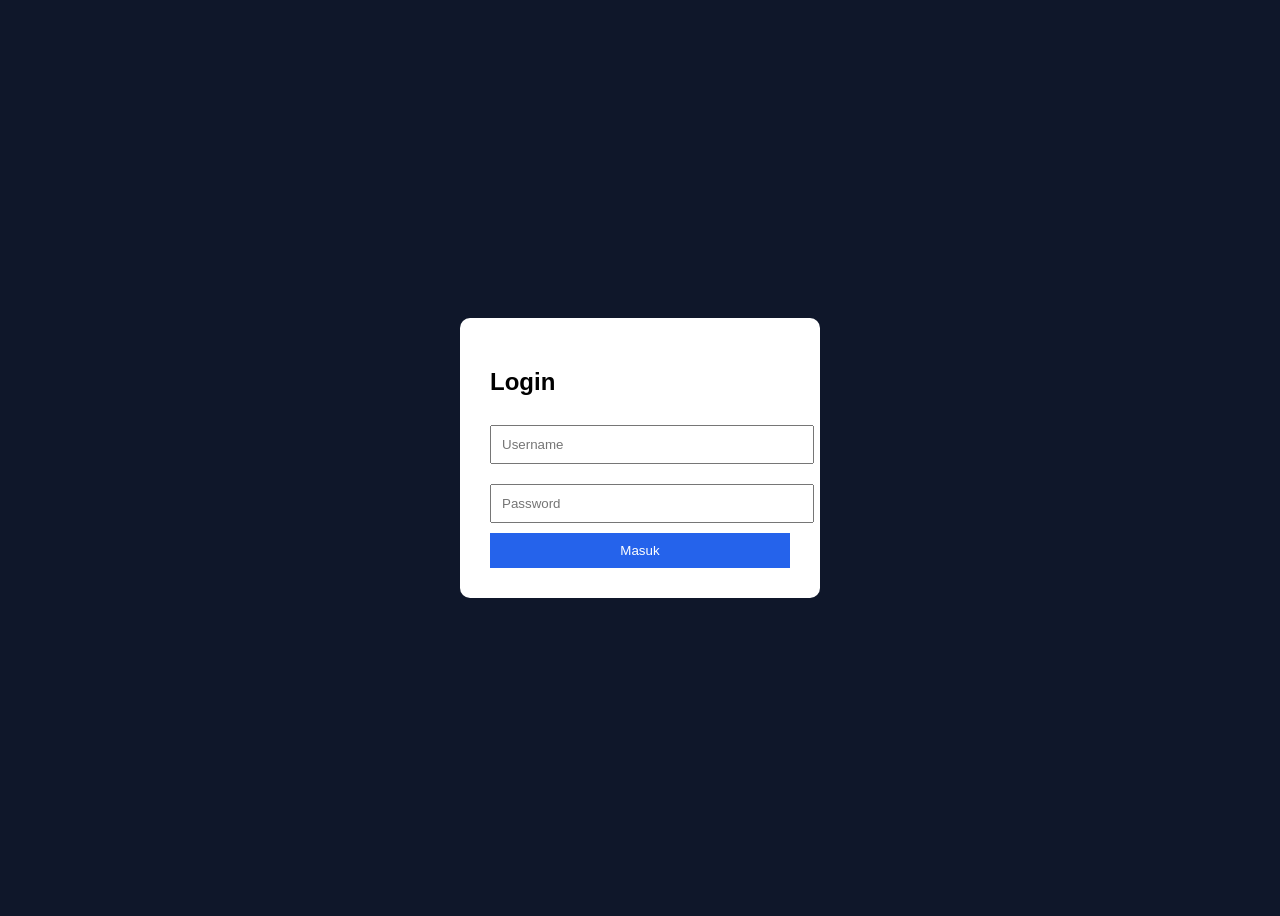
<file: index.html>
<!DOCTYPE html>
<html lang="id">
<head>
    <meta charset="UTF-8">
    <meta name="viewport" content="width=device-width, initial-scale=1.0">
    <title>Mood Tracker - Muhammad Abim Pangesstu</title>

    <link rel="stylesheet" href="style.css">

    <link href="https://cdnjs.cloudflare.com/ajax/libs/font-awesome/6.5.1/css/all.min.css" rel="stylesheet">
</head>
<body>

<div class="overlay"></div>

<div class="container">

    <div class="header-card">
        <div class="profile">
            <h1>Muhammad Abim Pangesstu</h1>
            <h2>Teknik Rekayasa Internet</h2>
            <span>NIM 2511023</span>
        </div>

        <p>
            Catat mood harianmu dan kenali dirimu lebih baik.
        </p>
    </div>

    <div class="glass mood-box">

        <h2>Bagaimana Perasaanmu Hari Ini?</h2>

        <div class="moods">

            <button onclick="setMood('Buruk Sekali 😢')">😢</button>
            <button onclick="setMood('Buruk ☹️')">☹️</button>
            <button onclick="setMood('Biasa 😐')">😐</button>
            <button onclick="setMood('Baik 🙂')">🙂</button>
            <button onclick="setMood('Sangat Baik 😁')">😁</button>

        </div>

        <div id="hasil">
            Pilih mood kamu hari ini...
        </div>

    </div>

    <div class="dashboard">

        <div class="glass calendar">

            <h2>
                <i class="fa-solid fa-calendar-days"></i>
                Kalender Mood
            </h2>

            <table>
                <tr>
                    <th>Min</th>
                    <th>Sen</th>
                    <th>Sel</th>
                    <th>Rab</th>
                    <th>Kam</th>
                    <th>Jum</th>
                    <th>Sab</th>
                </tr>

                <tr>
                    <td>1</td>
                    <td>2</td>
                    <td>3 🙂</td>
                    <td>4</td>
                    <td>5 😐</td>
                    <td>6</td>
                    <td>7 😁</td>
                </tr>

                <tr>
                    <td>8</td>
                    <td>9</td>
                    <td>10 ☹️</td>
                    <td>11</td>
                    <td>12</td>
                    <td>13 😁</td>
                    <td>14</td>
                </tr>

                <tr>
                    <td>15 🙂</td>
                    <td>16</td>
                    <td>17</td>
                    <td>18 😐</td>
                    <td>19</td>
                    <td>20</td>
                    <td>21 😢</td>
                </tr>

            </table>

        </div>

        <div class="glass stats">

            <h2>
                <i class="fa-solid fa-chart-pie"></i>
                Ringkasan Mood
            </h2>

            <ul>
                <li>😁 Sangat Baik : 35%</li>
                <li>🙂 Baik : 30%</li>
                <li>😐 Biasa : 20%</li>
                <li>☹️ Buruk : 10%</li>
                <li>😢 Buruk Sekali : 5%</li>
            </ul>

        </div>

    </div>

    <div class="glass quote">

        <h2>Quote Hari Ini</h2>

        <p>
            "Disiplin hari ini, prestasi esok hari."
        </p>

    </div>

    <footer>
        © 2026 Mood Tracker | Muhammad Abim Pangesstu | Teknik Rekayasa Internet
    </footer>

</div>

<script src="script.js"></script>

<script>
if(localStorage.getItem("login") !== "true"){
    window.location.href = "login.html";
}
</script>

<button onclick="logout()">Logout</button>

<script>
function logout(){
    localStorage.removeItem("login");
    window.location.href = "login.html";
}
</script>

</body>
</html>
</file>
<file: style.css>
*{
    margin:0;
    padding:0;
    box-sizing:border-box;
    font-family:'Segoe UI',sans-serif;
}

body{
    min-height:100vh;
    background:url('portugal.jpg');
    background-size:cover;
    background-position:center;
    background-attachment:fixed;
    color:white;
}

.overlay{
    position:fixed;
    width:100%;
    height:100%;
    background:rgba(0,0,0,.65);
    z-index:-1;
}

.container{
    width:90%;
    max-width:1200px;
    margin:auto;
    padding:30px;
}

.header-card{
    text-align:center;
    margin-bottom:30px;
}

.header-card h1{
    font-size:60px;
    margin-bottom:10px;
}

.header-card h2{
    color:#4db8ff;
}

.header-card span{
    background:#1e90ff;
    padding:8px 20px;
    border-radius:30px;
    display:inline-block;
    margin:15px 0;
}

.glass{
    background:rgba(255,255,255,.08);
    backdrop-filter:blur(15px);
    border:1px solid rgba(255,255,255,.15);
    border-radius:25px;
    padding:25px;
    box-shadow:0 0 20px rgba(0,150,255,.25);
}

.mood-box{
    text-align:center;
}

.moods{
    display:flex;
    justify-content:center;
    gap:20px;
    flex-wrap:wrap;
    margin:25px 0;
}

.moods button{
    width:80px;
    height:80px;
    border:none;
    border-radius:50%;
    font-size:35px;
    cursor:pointer;
    transition:.3s;
}

.moods button:hover{
    transform:scale(1.15);
}

#hasil{
    font-size:24px;
    font-weight:bold;
}

.dashboard{
    display:grid;
    grid-template-columns:2fr 1fr;
    gap:20px;
    margin-top:25px;
}

.calendar table{
    width:100%;
    text-align:center;
    margin-top:20px;
}

.calendar td,
.calendar th{
    padding:12px;
}

.stats ul{
    list-style:none;
    margin-top:20px;
}

.stats li{
    margin-bottom:15px;
    font-size:18px;
}

.quote{
    margin-top:25px;
    text-align:center;
}

.quote p{
    margin-top:15px;
    font-size:22px;
}

footer{
    margin-top:30px;
    text-align:center;
    font-size:18px;
}

@media(max-width:900px){

.dashboard{
    grid-template-columns:1fr;
}

.header-card h1{
    font-size:40px;
}

}
</file>
